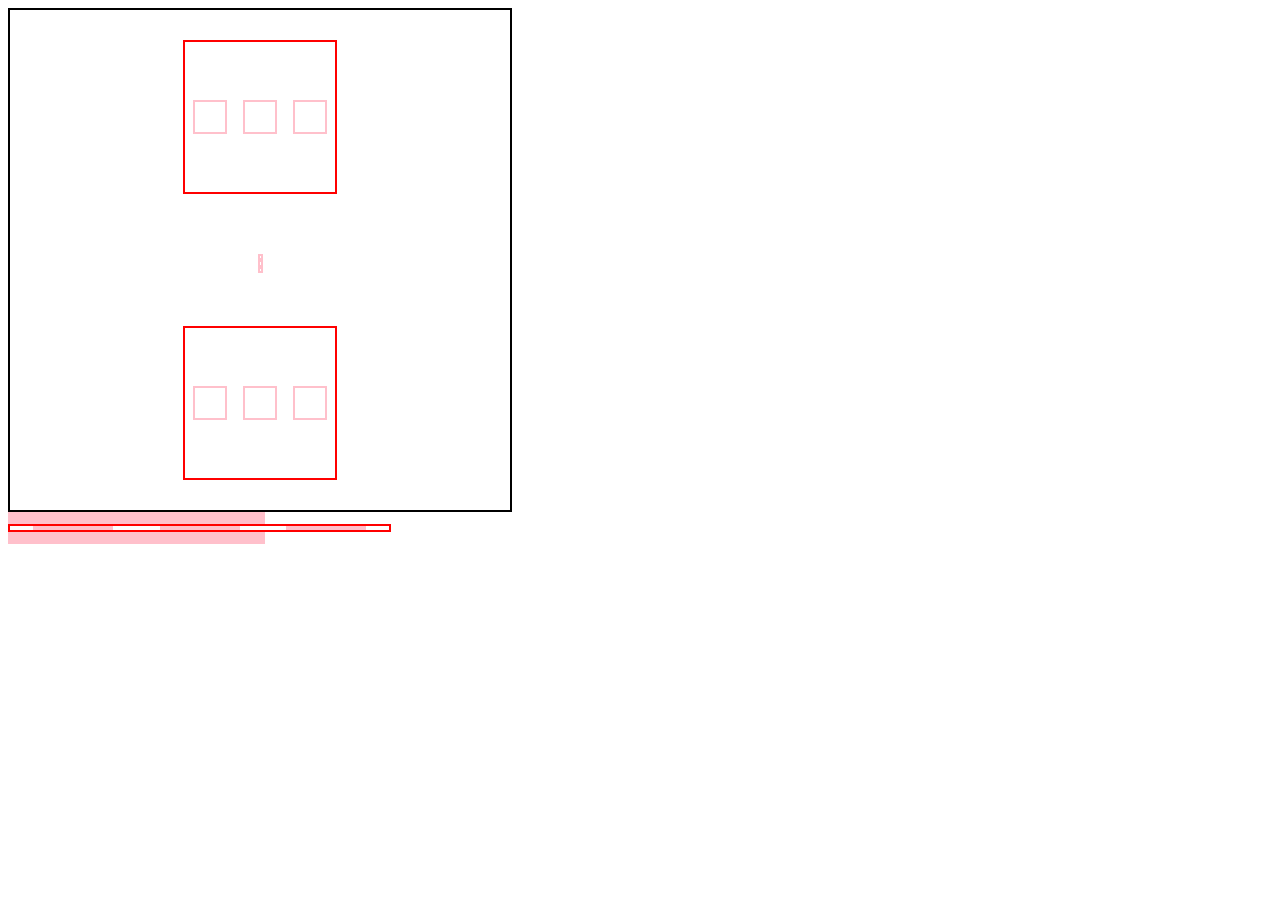
<file: semana 1/ejercicio/semana 2/cuadritos.html>
<!DOCTYPE html>
<html lang="en"
<head>
    <meta charset="UTF-8">
    <meta name="viewport" content="width=device-width, initial-scale=1.0">
    <link rel="stylesheet" href="cuadritos.css">
    <title>document</title>
</head>
<!-- El body es nuestro componente mayor que tendra dentro a "madre y padre" -->
<body>
    <!-- El componente padre tiene adentro 3 items que tienen la clase hijo -->
    <div class="padre">
    <div class="hijo">
        <!-- cada hijo tiene 3 items nietos que son acomodados de diferente manera -->
    <div class="nieto"></div>
    <div class="nieto"></div>
    <div class="nieto"></div>
    </div>
    <!-- En este caso la clase hija esta acomodada a los nietos en columnas -->
    <div class="hija">
         <div class="nieto"></div>
         <div class="nieto"></div>
         <div class="nieto"></div>
    </div>
    <div class="hijo">
    <div class="nieto"></div>
    <div class="nieto"></div>
    <div class="nieto"></div>
</div>
    </div>
    <div class="madre">
        <div class="hija">
            <div class="nieto"></div>
            <div class="nieto"></div>
            <div class="nieto"></div>
</div>
     <!-- En este caso la clase hijo esta acomodado a los nietos en fila -->
     <div class="hijo">
         <div class="nieto"></div>
         <div class="nieto"></div>
         <div class="nieto"></div> 
</div> 
         <div class="hija">
             <div class="nieto"></div>
             <div class="nieto"></div>
             <div class="nieto"></div>
         </div>
    </div>

</body>
</html>
</file>
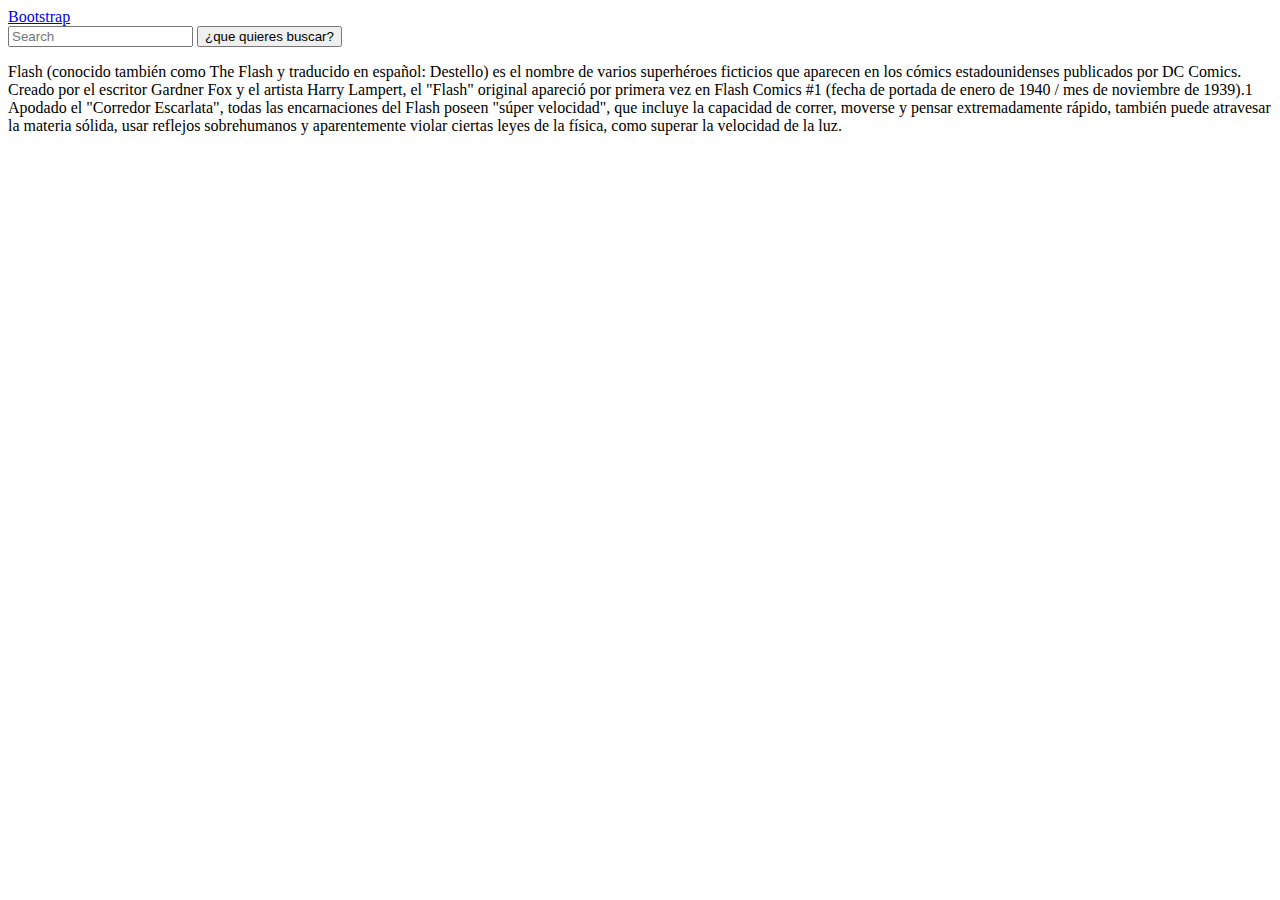
<file: semana 1/ejercicio/semana 3/semana 4/bootstrap/Flash.html>
<!DOCTYPE html>
<html lang="en">
<head>
    <meta charset="UTF-8">
    <meta http-equiv="X-UA-Compatible" content="IE=edge">
    <meta name="viewport" content="width=device-width, initial-scale=1.0">
    <link href="https://cdn.jsdelivr.net/npm/bootstrap@5.0.0-beta3/dist/css/bootstrap.min.css" rel="stylesheet" integrity="sha384-eOJMYsd53ii+scO/bJGFsiCZc+5NDVN2yr8 +0RDqr0Ql0h+rP48ckxlpbzKgwra6" crossorigin="anonymous">
    <title>Flash</title>
</head>
<body>
 <nav class="navbar navbar-light bg-light">
       <div class="container-fluid">
       <a class="navbar-brand" href="./index.html">Bootstrap</a>
       <form class="d-flex">
       <input class="form-control me-2" type="search" placeholder="Search" aria-label="Search">
       <button class="btn btn-outline-success" type="submit">¿que quieres buscar?</button>
      </form>
    </div>
</nav>

   <p>Flash (conocido también como The Flash y traducido en español: Destello) es el nombre de varios superhéroes ficticios que aparecen en los cómics estadounidenses publicados por DC Comics. Creado por el escritor Gardner Fox y el artista Harry Lampert, el "Flash" original apareció por primera vez en Flash Comics #1 (fecha de portada de enero de 1940 / mes de noviembre de 1939).1​ Apodado el "Corredor Escarlata", todas las encarnaciones del Flash poseen "súper velocidad", que incluye la capacidad de correr, moverse y pensar extremadamente rápido, también puede atravesar la materia sólida, usar reflejos sobrehumanos y aparentemente violar ciertas leyes de la física, como superar la velocidad de la luz.

<script src="https://cdn.jsdelivr.net/npm/@popperjs/core@2.9.1/dist/umd/popper.min.js" integrity="sha384-SR1sx49pcuLnqZUnnPwx6FCym0wLsk5JZuNx2bPPENzswTNFaQU1RDvt3wT4gWFG" crossorigin="anonymous"></script>
<script src="https://cdn.jsdelivr.net/npm/bootstrap@5.0.0-beta3/dist/js/bootstrap.min.js" integrity="sha384-j0CNLUeiqtyaRmlzUHCPZ+Gy5fQu0dQ6eZ/xAww941Ai1SxSY+0EQqNXNE6DZiVc" crossorigin="anonymous"></script>

</body>
</html>
</file>
<file: semana 1/ejercicio/semana 2/cuadritos.css>
.padre{
    border: 2px solid black;
    width: 500px;
    height: 500px;
    display: flex;
    flex-direction: column;
    align-items: center;
    justify-content: space-around;
}

.hijo {
    width: 30%;
    height: 30%;
    border: 2px solid red;
    display: flex;
    justify-content: space-around;
    align-items: center;
}

.nieto {
    width: 20%;
    height: 20%;
    border: 2px solid pink;
}
</file>
